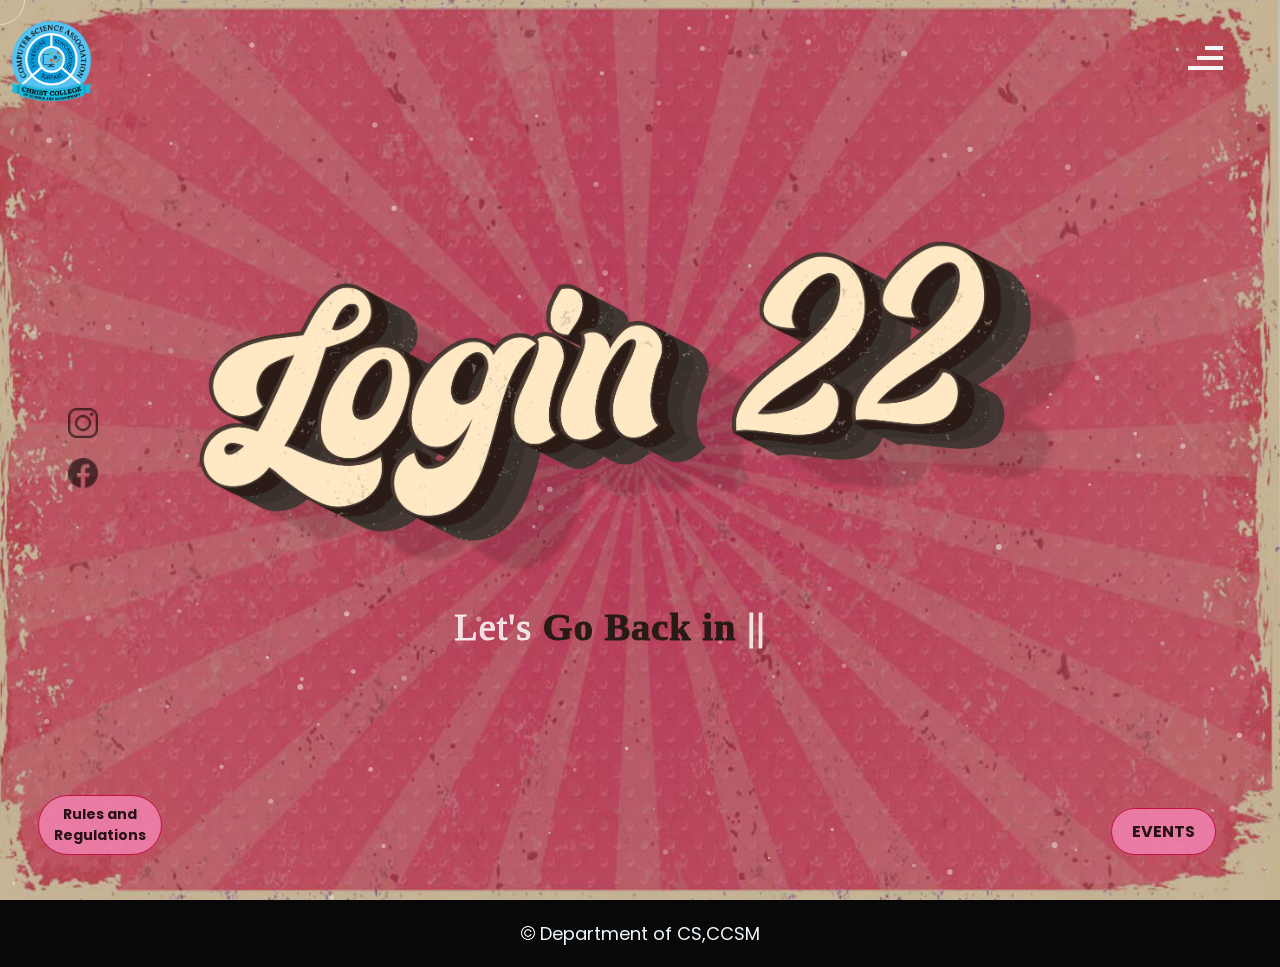
<file: index.html>
<!DOCTYPE html>
<html lang="en">
<head>
    <meta charset="UTF-8">
    <meta name="viewport" content="width=device-width, initial-scale=1.0">
    <title>Registeration for LOGIN</title>
  <!--favicon-img--> 
   <link rel="icon" type="image/png" href="images/cs logo.png">
   <!--favicon-img-->
   <!--main css file should not be removed -->
    <link rel="stylesheet" href="css/index.css">
    <!--main css file-->
    <script src="https://cdnjs.cloudflare.com/ajax/libs/gsap/3.2.6/gsap.min.js"></script>
</head>
<body>
    <!--contains all the div-->
    <div id="all">
    <!--mouse  follower-->
      <div class="cursor"></div>
    <!--mouse  follower-->
    <!--loader-->
        <div id="loader">
            <span class="color">Department of CS</span>Presents
        </div>
    <!--loader-end-->
    <!--link-screen-->
        <div id="breaker">
        </div>
        <div id="breaker-two">
        </div>
    <!--link-screen-->
        <!--Main-Section-->
        <!--Navigator-fullscreen-->
        <div id="navigation-content">
            <div class="navigation-close">
                <span class="close-first"></span>
                <span class="close-second"></span>
            </div>
            <div class="navigation-links">
                <a href="#" data-text="HOME" id="home-link"  >HOME</a>
                <a href="#" data-text="ABOUT" id="about-link" >ABOUT</a>
                <a href="#" data-text="EVENTS" id="blog-link" >EVENTS</a>
            </div>
        </div>
        <!--Navigator-Fullscreen END-->
          <!--Home Page-->
        <!--Menubar-->
        
		<div id="navigation-barcs">
            <img src="images/cs logo.png" alt="logo"/>
		</div>
		<div id="navigation-bar">
            <div class="menubar">
                <span class="first-span"></span>
                <span class="second-span"></span>
                <span class="third-span"></span>
            </div>
        </div>
        <!--Menubar End-->
          <!--Header-->
        <div id="header">
            <div id="particles"></div>
              <!--Social Media Links-->
            <div class="social-media-links">
               <a href="https://www.instagram.com/login22__/"
				  target="_blank"><img src="images/instagram logo.png" class="social-media" alt="instagram-logo"></a><!--Your instagram homepage link inser in place of "#"-->
                <a href="https://www.facebook.com/Login-22-112649231050383/"
				   target="_blank"><img src="images/facebook logo.png" class="social-media" alt="facebook-logo"></a>
          </div>
            <!--Social Media Links end-->
          <div class="header-content"><img src="images/LOGIN TITLE.png" height="40%" width="70%" style="position:center" alt="login 22">
            <div class="header-content-box">
                <!--div class="firstline"><span>Login</span>22</div-->
                <div class="secondline">
                Let's<b>
		<span class="txt-rotate" style="color:#291a15" data-period="1200" data-rotate='[ " Go Back in TIME...", " Take a Step Back...", " Go Classic..." ]'> </span>
            <span class="slash">||</span></b>
        </div>
				
</div>
			  <div class="portfolio-text" style="background-color: transparent">
				 <a href="#"><button><span class="index"><b>EVENTS</b><i class="gg-arrow-right"></i></span></button></a></div>
</div><div class="portfolio-text1" style="background-color: transparent">
				 <a href="#"><button><span class="index"><b>Rules and <br>Regulations</b><i class="gg-arrow-right"></i></span></button></a></div>
            <!--header image-->
          <!--header image end-->
        </div>
           <!--Header End-->
        <!--HomePage End-->
        <!--Main-Section End-->
        <!--about-->
        <div id="about"> <!--about content-->
            <div id="about-content">
                <div class="about-header">
                    About <span class="color">Us</span>
                </div>
                <div class="about-main">
            <div class="about-first-paragraph wow">
            <!--about description-->
               <span class="about-first-line"><b>
                     LOGIN
                    <span class="color">22</span></b><br>
                      Department of CS </span>
                     <br>
               <span class="about-second-line"> CSA(Computer Science Association) has helmed numerous events to its success in the past. CSA is always proud to boast about our biggest and most awaited event in a year. We began login first with just an exhibition confined to 2 rooms back in 2018. This later growed into an intercollegiate fest, intercollegiate gaming fest and now stands tall as a National Level IT Fest, attracting over 500 participants nationwide.</span>
            </div>
            <!--about picture-->
            <div class="about-img">
                <img src="images/abooutt.jpeg" alt="Your Image">
            </div>
            </div>
    <div >
              <a href="https://www.google.com/maps/place/Christ+college+of+science+and+management/@12.8858699,77.8894991,17z/data=!3m1!4b1!4m5!3m4!1s0x3bae752dd01a4ffb:0x5cf9dc9719b3bed8!8m2!3d12.8858647!4d77.8916878" target="_blank"><img src="images/map.png" alt="map-logo" width="30%" height="30%" style="margin-left: auto; margin-right: auto; display: block"></a></div>
            </div>
            <!--services start-->            <!--services content end-->
            <!--services end-->
    <!--copyright-section You Can Remove After Downloading-->    <!--copyright-section-->
        </div>
        <!--about end-->
        <!--portfolio-->        <!--portfolio end-->
        <!--blog-->
        <div id="blog">
<div class="blog-header"><span> Events</span></div>
            <div class="blog-content">
                 <div class="blogs">
                     <a href="https://drive.google.com/file/d/1_N4q2-67G2025CXCAYPhaVIePRLiKRFo/view?usp=sharing">
                     <div class="img">
                        <img src="images/sonic.jpeg" alt="blog-one">
                        <div class="blog-date">TECH</div>
                     </div>
                     <div class="blog-text">
                         <h3>Sonic-The manager</h3>
                         <p> Sonic-The manager is an event  which tests your knowledge on Solid communication, problem solving, desision-making and the ability to think and act Strategically. The participants can experience the real time iterview in the it field. </p>
                     </div></a>
                 </div>      
                 <div class="blogs">
                    <a href="https://drive.google.com/file/d/16hd1mCOZF5icTffXjWPA4GkH-ZTroh0n/view?usp=sharing">
                    <div class="img">
                        <img src="images/plaroid.jpeg" alt="blog-two">
                        <div class="blog-date">TECH</div>
                    </div>
                    <div class="blog-text">
                        <h3>Polaroid</h3>
                        <p>Polaroid is a Photography event to prove your skills on Creativity, Photography and test your Patience and concentration</p>
                    </div></a>
                </div>      
                <div class="blogs">
                    <a href="https://drive.google.com/file/d/1vA0s5hhwdtpwRCzwzqbyBD0PE_76UCeh/view?usp=sharing">
                    <div class="img">
                        <img src="images/cassatte.jpeg" alt="blog-three">
                        <div class="blog-date">TECH</div>
                    </div>
                    <div class="blog-text">
                        <h3>Cassette</h3>
                        <p>Cassette is a videography event which demonstrates the art of capturing the special moments in the form of a video. Cassette tests your creativity and Passion about creating memories through a video.</p>
                    </div></a>
                </div>
                <div class="blogs">
                    <a href="https://drive.google.com/file/d/1J_9OHs5HlkTrPimw0tJEgKQInd1km2ml/view?usp=sharing">
                    <div class="img">
                        <img src="images/pacman.png" alt="blog-four">
                        <div class="blog-date">TECH</div>
                    </div>
                    <div class="blog-text">
                        <h3>Finding PAC-MAN</h3>
                        <p>Finding Pac-man is an debugging event, which is a competition that tests your Knowledge in the Coding world and distinctive programming languages</p>
                    </div></a>
                </div>  
                <div class="blogs">
                    <a href="https://drive.google.com/file/d/1Rq65PrUmk7zwTLcBMeAlw2gBHA3hBgrS/view?usp=sharing">
                    <div class="img">
                        <img src="images/Tetris.jpg" alt="blog-five">
                        <div class="blog-date">TECH</div>
                    </div>
                    <div class="blog-text">
                        <h3>Tetris Design</h3>
                        <p>Tetris Design is a Photoediting event to match up the act of altering an image  and to showcase your imaginative and innovative edge. The participants need to match up trainstorming creative concepts with editors.</p>
                    </div></a>
					</div>  
                <div class="blogs">
                    <a href="https://drive.google.com/file/d/1VIMC4AOoygxru1QqO137E9dZrsz-Rv3S/view?usp=sharing" >
                    <div class="img">
                        <img src="images/nfs.jpg" alt="blog-six">
                        <div class="blog-date">NON-TECH</div>
                    </div>
                    <div class="blog-text">
                        <h3>NFS Most Wanted</h3>
                        <p>NFS - Most wanted is a series of races against a driver in the most wanted list. The game focuses on Street racing-oriented gameplay involving a selection of event.</p>
                    </div></a>
					</div>  
                 
                <div class="blogs">
                    <a href="https://drive.google.com/file/d/1e_1tACO3eXX3gzcnZ_mNvRD_wPBDCpIm/view?usp=sharing">
                    <div class="img">
                        <img src="images/bgmi.jpg" alt="blog-six">
                        <div class="blog-date">NON-TECH</div>
                    </div>
                    <div class="blog-text">
                        <h3>BGMI</h3>
                        <p>Battlegrounds Mobile India a player Versus player shooter game where upto 100 players compete in a battle royale, a type of last man standing death match in which players compete to survive.</p>
                    </div></a>
					                </div>  
                <div class="blogs">
                    <a href="https://drive.google.com/file/d/1n2x1ndpE2BX3kKFO9q_jIVtC2cjOM8lU/view?usp=sharing">
                    <div class="img">
                        <img src="images/codm.jpg" alt="blog-six">
                        <div class="blog-date">NON-TECH</div>
                    </div>
                    <div class="blog-text">
                        <h3>Call Of Duty:Mobile</h3>
                        <p>Drop with your team, move with your team, fight with your team and you'll easily win. But if your teammates are determined to drop into contact and die straight away, you might want to go solo to survive. Battle royale is about survival</p>
						</div></a></div>
					<!--div class="blogs">
                    <a href="#">
                    <div class="img">
                        <img src="images/carnival.jpg" alt="blog-five">
                        <div class="blog-date">NON-TECH</div>
                    </div>
                    <div class="blog-text">
                        <h3>Carnival Games</h3>
                        <p>Carnival games is a collection of fun exiciting events where participants compete to win fun prizes,to make the them excited and bring out the child in everyone</p>
                    </div></a>
                </div--> 
					
                </div>  
			<div class="portfolio-text1" style="background-color: transparent">
				 <a href="https://drive.google.com/file/d/1hz04ynmSFAbiYUGZPqPQpxjVVhoKArsB/view?usp=sharing" target="_blank"><button><span class="index"><b>Rules and<br>Regulations</b><i class="gg-arrow-right"></i></span></button></a></div>
			<div class="portfolio-text" style="background-color: transparent;">
				 <a href="https://forms.gle/BiQNXXg96SvcwKdm6" target="_blank"><button><span class="index"><b>REGISTER NOW</b><i class="gg-arrow-right"></i></span></button></a></div>
            </div>
               <!--copyright-section You Can Remove After Downloading-->
               <div class="footer">
                <div class="footer-text"><a href="https://www.christcollegemalur.com/bca" target="_blank" style="color:aliceblue;text-decoration:none">
                    <img src="./images/copyright.png" alt="copyright-img" class="images" height="14px"> Department of CS,CCSM
               </a></div>
               </div>
       <!--copyright-section-->
        
        <!--blog end-->
        <!--contact-->      <!--contact end-->
    </div>
    <!--all the divisions-->
    <script src="js/jquery.min.js"></script>
    <script src="js/particles.js"></script>
    <script src="js/particles.min.js"></script>
    <script src="js/index.js"></script>
    <!--particles script-->
    <script>
 particlesJS("particles", {"particles":{"number":{"value":120,"density":{"enable":true,"value_area":800}},"color":{"value":"#ffffff"},"shape":{"type":"circle","stroke":{"width":0,"color":"#000000"},"polygon":{"nb_sides":5},"image":{"src":"img/github.svg","width":100,"height":100}},"opacity":{"value":0.5,"random":false,"anim":{"enable":true,"speed":1,"opacity_min":0.1,"sync":false}},"size":{"value":3,"random":true,"anim":{"enable":true,"speed":0,"size_min":0.1,"sync":false}},"line_linked":{"enable":false,"distance":0,"color":"#ffffff","opacity":0.24463576890600452,"width":1.2626362266116362},"move":{"enable":true,"speed":3,"direction":"none","random":false,"straight":false,"out_mode":"out","bounce":false,"attract":{"enable":false,"rotateX":600,"rotateY":1200}}},"interactivity":{"detect_on":"canvas","events":{"onhover":{"enable":false,"mode":"grab"},"onclick":{"enable":true,"mode":"push"},"resize":true},"modes":{"grab":{"distance":400,"line_linked":{"opacity":1}},"bubble":{"distance":400,"size":40,"duration":2,"opacity":8,"speed":3},"repulse":{"distance":200,"duration":0.4},"push":{"particles_nb":4},"remove":{"particles_nb":2}}},"retina_detect":true});
</script>
</body>
</html>
</file>
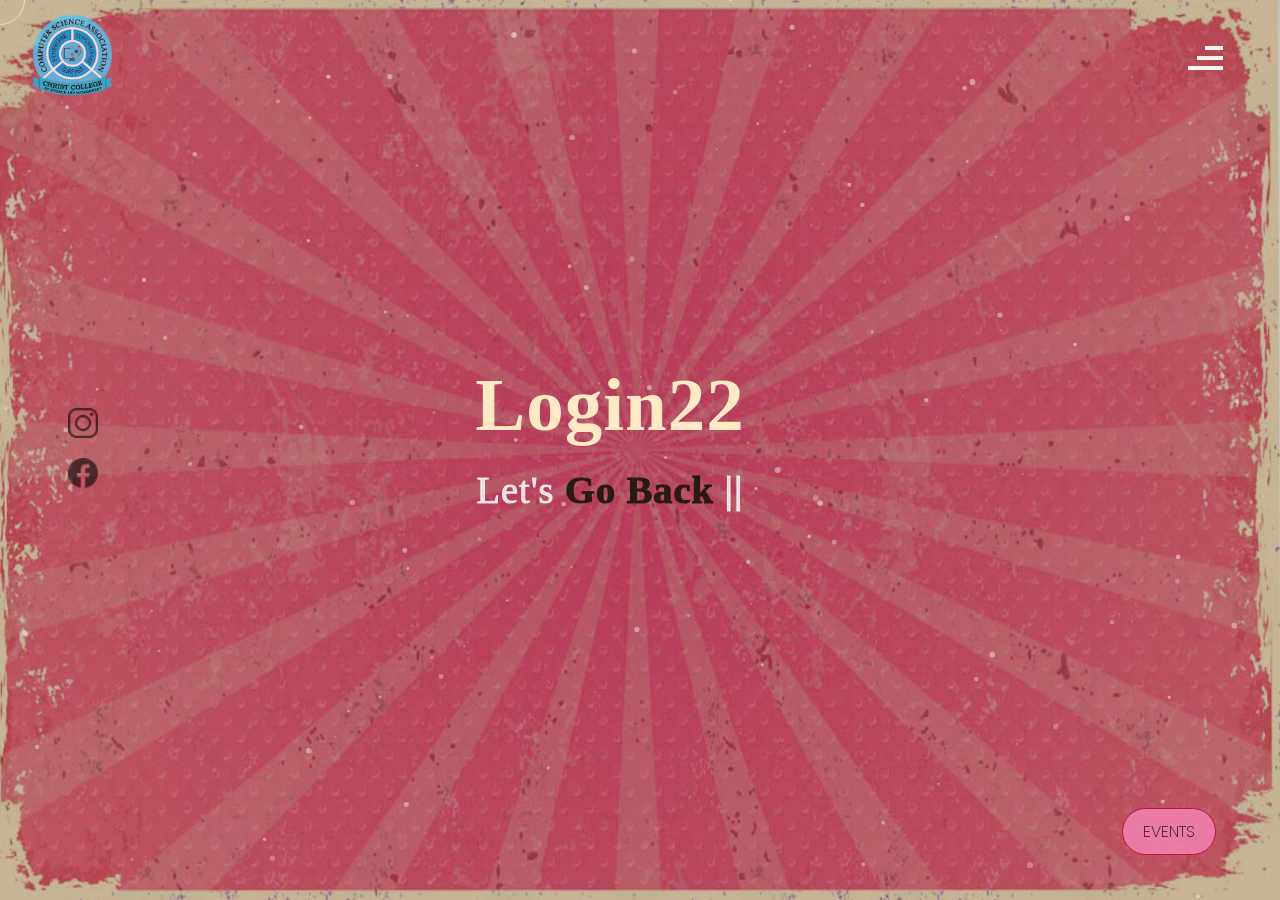
<file: Login.html>
<!DOCTYPE html>
<html lang="en">
<head>
    <meta charset="UTF-8">
    <meta name="viewport" content="width=device-width, initial-scale=1.0">
    <title>Registeration for LOGIN</title>
  <!--favicon-img--> 
   <link rel="icon" type="image/png" href="images/cs logo.png">
   <!--favicon-img-->
   <!--main css file should not be removed -->
    <link rel="stylesheet" href="css/index.css">
    <!--main css file-->
    <script src="https://cdnjs.cloudflare.com/ajax/libs/gsap/3.2.6/gsap.min.js"></script>
</head>
<body>
    <!--contains all the div-->
    <div id="all">
    <!--mouse  follower-->
      <div class="cursor"></div>
    <!--mouse  follower-->
    <!--loader-->
        <div id="loader">
            <span class="color">Department of CS</span>Presents
        </div>
    <!--loader-end-->
    <!--link-screen-->
        <div id="breaker">
        </div>
        <div id="breaker-two">
        </div>
    <!--link-screen-->
        <!--Main-Section-->
        <!--Navigator-fullscreen-->
        <div id="navigation-content">
            <div class="navigation-close">
                <span class="close-first"></span>
                <span class="close-second"></span>
            </div>
            <div class="navigation-links">
                <a href="#" data-text="HOME" id="home-link" style=font: >HOME</a>
                <a href="#" data-text="ABOUT" id="about-link" >ABOUT</a>
                <a href="#" data-text="EVENTS" id="blog-link" >EVENTS</a>
            </div>
        </div>
        <!--Navigator-Fullscreen END-->
          <!--Home Page-->
        <!--Menubar-->
        <div id="navigation-bar">
            <img src="images/cs logo.png" alt="logo">
            <div class="menubar">
                <span class="first-span"></span>
                <span class="second-span"></span>
                <span class="third-span"></span>
            </div>
        </div>
        <!--Menubar End-->
          <!--Header-->
        <div id="header">
            <div id="particles"></div>
              <!--Social Media Links-->
            <div class="social-media-links">
               <a href="https://www.instagram.com/login22__/"
				  target="_blank"><img src="images/instagram logo.png" class="social-media" alt="instagram-logo"></a><!--Your instagram homepage link inser in place of "#"-->
                <a href="https://www.facebook.com/Login-22-112649231050383/"
				   target="_blank"><img src="images/facebook logo.png" class="social-media" alt="facebook-logo"></a>
          </div>
            <!--Social Media Links end-->
          <div class="header-content">
            <div class="header-content-box">
                <div class="firstline"><span>Login</span>22</div>
                <div class="secondline">
                Let's
            <b> <span class="txt-rotate" style=color:#291a15 data-period="1200"data-rotate='[ " Go Back in TIME...", " Take a Step Back...", " Go Classic..." ]'> </span>
            <span class="slash">||</span></b>
        </div>
				
</div>
			  <div class="portfolio-text">
				 <a href="#"><button><span class="index">EVENTS<i class="gg-arrow-right"></i></span></button></a></div>
</div>
            <!--header image-->
          <!--header image end-->
        </div>
           <!--Header End-->
        <!--HomePage End-->
        <!--Main-Section End-->
        <!--about-->
        <div id="about"> <!--about content-->
            <div id="about-content">
                <div class="about-header">
                    About <span class="color">Us</span>
                    <span class ="header-caption">Get to Know <span class="color"> Us</span></span>
                </div>
                <div class="about-main">
            <div class="about-first-paragraph wow">
            <!--about description-->
               <span class="about-first-line">
                     LOGIN
                    <span class="color">22</span><br>
                      Department of CS </span>
                     <br>
               <span class="about-second-line"> CSA(Computer Science Association) has helmed numerous events to its success in the past. CSA is always proud to boast about our biggest and most awaited event in a year. We began login first with just an exhibition confined to 2 rooms back in 2018. This later growed into an intercollegiate fest, intercollegiate gaming fest and now stands tall as a National Level IT Fest, attracting over 500 participants nationwide.</span>
            </div>
            <!--about picture-->
            <div class="about-img">
                <img src="images/about.jpg" alt="Your Image">
            </div>
            </div>
    
            </div>
            <!--services start-->            <!--services content end-->
            <!--services end-->
    <!--copyright-section You Can Remove After Downloading-->
            <div class="footer">
             <div class="footer-text">
                 <img src="./images/copyright.png" alt="copyright-img" class="images" height="14px"> Willy Wonkas
             </div>
            </div>
    <!--copyright-section-->
        </div>
        <!--about end-->
        <!--portfolio-->        <!--portfolio end-->
        <!--blog-->
        <div id="blog">
<div class="blog-header"><span> Events</span></div>
            <div class="blog-content">
                 <div class="blogs">
                     <a href="#">
                     <div class="img">
                        <img src="images/bgmi.jpg" alt="blog-one">
                        <div class="blog-date">TECH</div>
                     </div>
                     <div class="blog-text">
                         <h3>Sonic-The manager</h3>
                         <p> Sonic-The manager is an event  which tests your knowledge on Solid communication, problem solving, desision-making and the ability to think and act Strategically. The participants can experience the real time iterview in the it field. </p>
                     </div></a>
                 </div>      
                 <div class="blogs">
                    <a href="#">
                    <div class="img">
                        <img src="images/polsroid.jpg" alt="blog-two">
                        <div class="blog-date">TECH</div>
                    </div>
                    <div class="blog-text">
                        <h3>Polaroid</h3>
                        <p>Polaroid is a Photography event to prove your skills on Creativity, Photography and test your Patience and concentration</p>
                    </div></a>
                </div>      
                <div class="blogs">
                    <a href="#">
                    <div class="img">
                        <img src="images/cassette2.jfif" alt="blog-three">
                        <div class="blog-date">TECH</div>
                    </div>
                    <div class="blog-text">
                        <h3>Cassette</h3>
                        <p>Cassette is a videography event which demonstrates the art of capturing the special moments in the form of a video. Cassette tests your creativity and Passion about creating memories through a video.</p>
                    </div></a>
                </div>
                <div class="blogs">
                    <a href="#">
                    <div class="img">
                        <img src="images/pacman.png" alt="blog-four">
                        <div class="blog-date">TECH</div>
                    </div>
                    <div class="blog-text">
                        <h3>Finding PAC-MAN</h3>
                        <p>Finding Pac-man is an debugging event, which is a competition that tests your Knowledge in the Coding world and distinctive programming languages</p>
                    </div></a>
                </div>  
                <div class="blogs">
                    <a href="#">
                    <div class="img">
                        <img src="images/Tetris.jpg" alt="blog-five">
                        <div class="blog-date">TECH</div>
                    </div>
                    <div class="blog-text">
                        <h3>Tetris Design</h3>
                        <p>Tetris Design is a Photoediting event to match up the act of altering an image  and to showcase your imaginative and innovative edge. The participants need to match up trainstorming creative concepts with editors.</p>
                    </div></a>
					</div>  
                <div class="blogs">
                    <a href="#">
                    <div class="img">
                        <img src="images/post-six.jpg" alt="blog-six">
                        <div class="blog-date">TECH</div>
                    </div>
                    <div class="blog-text">
                        <h3>Tech Exibition</h3>
                        <p>Lorem ipsum dolor sit amet consectetur adipisicing elit. Explicabo tempora dolorum fuga ratione, unde, 
                            ex quaerat iste numquam nemo nihil nobis rem sint quia recusandae dignissimos quos ut rerum nam.</p>
                    </div></a>
                </div>  
                <div class="blogs">
                    <a href="#">
                    <div class="img">
                        <img src="images/nfs.jpg" alt="blog-six">
                        <div class="blog-date">NON-TECH</div>
                    </div>
                    <div class="blog-text">
                        <h3>NFS Most Wanted</h3>
                        <p>NFS - Most wanted is a series of races against a driver in the most wanted list. The game focuses on Street racing-oriented gameplay involving a selection of event.</p>
                    </div></a>
					</div>  
                <div class="blogs">
                    <a href="#">
                    <div class="img">
                        <img src="images/carnival.jpg" alt="blog-five">
                        <div class="blog-date">NON-TECH</div>
                    </div>
                    <div class="blog-text">
                        <h3>Carnival Games</h3>
                        <p>Carnival games is a collection of fun exiciting events where participants compete to win prizes.</p>
                    </div></a>
                </div>  
                <div class="blogs">
                    <a href="#">
                    <div class="img">
                        <img src="images/bgmi.jpg" alt="blog-six">
                        <div class="blog-date">NON-TECH</div>
                    </div>
                    <div class="blog-text">
                        <h3>BGMI</h3>
                        <p>Battlegrounds Mobile India a player Versus player shooter game where upto 100 players compete in a battle royale, a type of last man standing death match in which players compete to survive.</p>
                    </div></a>
					                </div>  
                <div class="blogs">
                    <a href="#">
                    <div class="img">
                        <img src="images/codm.jpg" alt="blog-six">
                        <div class="blog-date">NON-TECH</div>
                    </div>
                    <div class="blog-text">
                        <h3>Call Of Duty:Mobile</h3>
                        <p></p>
                    </div></a>
					<div class="portfolio-text">
				 <a href="#"><button><span class="index">REGISTER NOW<i class="gg-arrow-right"></i></span></button></a></div>
                </div>        
            </div>
               <!--copyright-section You Can Remove After Downloading-->
               <div class="footer">
                <div class="footer-text">
                    <img src="./images/copyright.png" alt="copyright-img" class="images" height="14px"> Willy Wonkas
                </div>
               </div>
       <!--copyright-section-->
        </div>
        <!--blog end-->
        <!--contact-->      <!--contact end-->
    </div>
    <!--all the divisions-->
    <script src="js/jquery.min.js"></script>
    <script src="js/particles.js"></script>
    <script src="js/particles.min.js"></script>
    <script src="js/index.js"></script>
    <!--particles script-->
    <script>
 particlesJS("particles", {"particles":{"number":{"value":120,"density":{"enable":true,"value_area":800}},"color":{"value":"#ffffff"},"shape":{"type":"circle","stroke":{"width":0,"color":"#000000"},"polygon":{"nb_sides":5},"image":{"src":"img/github.svg","width":100,"height":100}},"opacity":{"value":0.5,"random":false,"anim":{"enable":true,"speed":1,"opacity_min":0.1,"sync":false}},"size":{"value":3,"random":true,"anim":{"enable":true,"speed":0,"size_min":0.1,"sync":false}},"line_linked":{"enable":false,"distance":0,"color":"#ffffff","opacity":0.24463576890600452,"width":1.2626362266116362},"move":{"enable":true,"speed":3,"direction":"none","random":false,"straight":false,"out_mode":"out","bounce":false,"attract":{"enable":false,"rotateX":600,"rotateY":1200}}},"interactivity":{"detect_on":"canvas","events":{"onhover":{"enable":false,"mode":"grab"},"onclick":{"enable":true,"mode":"push"},"resize":true},"modes":{"grab":{"distance":400,"line_linked":{"opacity":1}},"bubble":{"distance":400,"size":40,"duration":2,"opacity":8,"speed":3},"repulse":{"distance":200,"duration":0.4},"push":{"particles_nb":4},"remove":{"particles_nb":2}}},"retina_detect":true});
</script>
</body>
</html>
</file>
